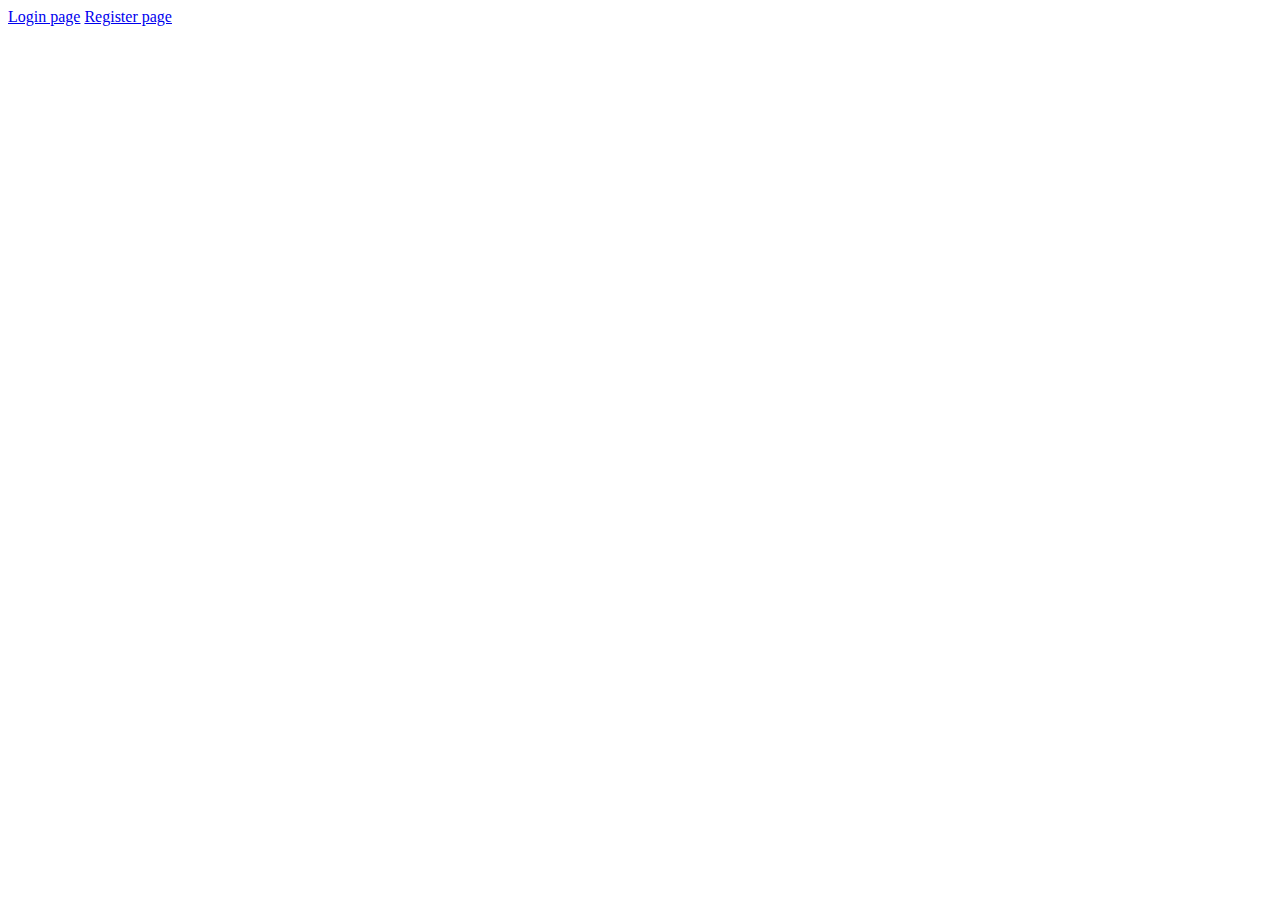
<file: index.html>
<!DOCTYPE html>
<html lang="en">
  <head>
    <meta charset="UTF-8" />
    <meta http-equiv="X-UA-Compatible" content="IE=edge" />
    <meta name="viewport" content="width=device-width, initial-scale=1.0" />
    <title>Home</title>
  </head>
  <body>
    <a href="/login">Login page</a>
    <a href="/register">Register page</a>
    <script src="/script.js"></script>
  </body>
</html>
</file>
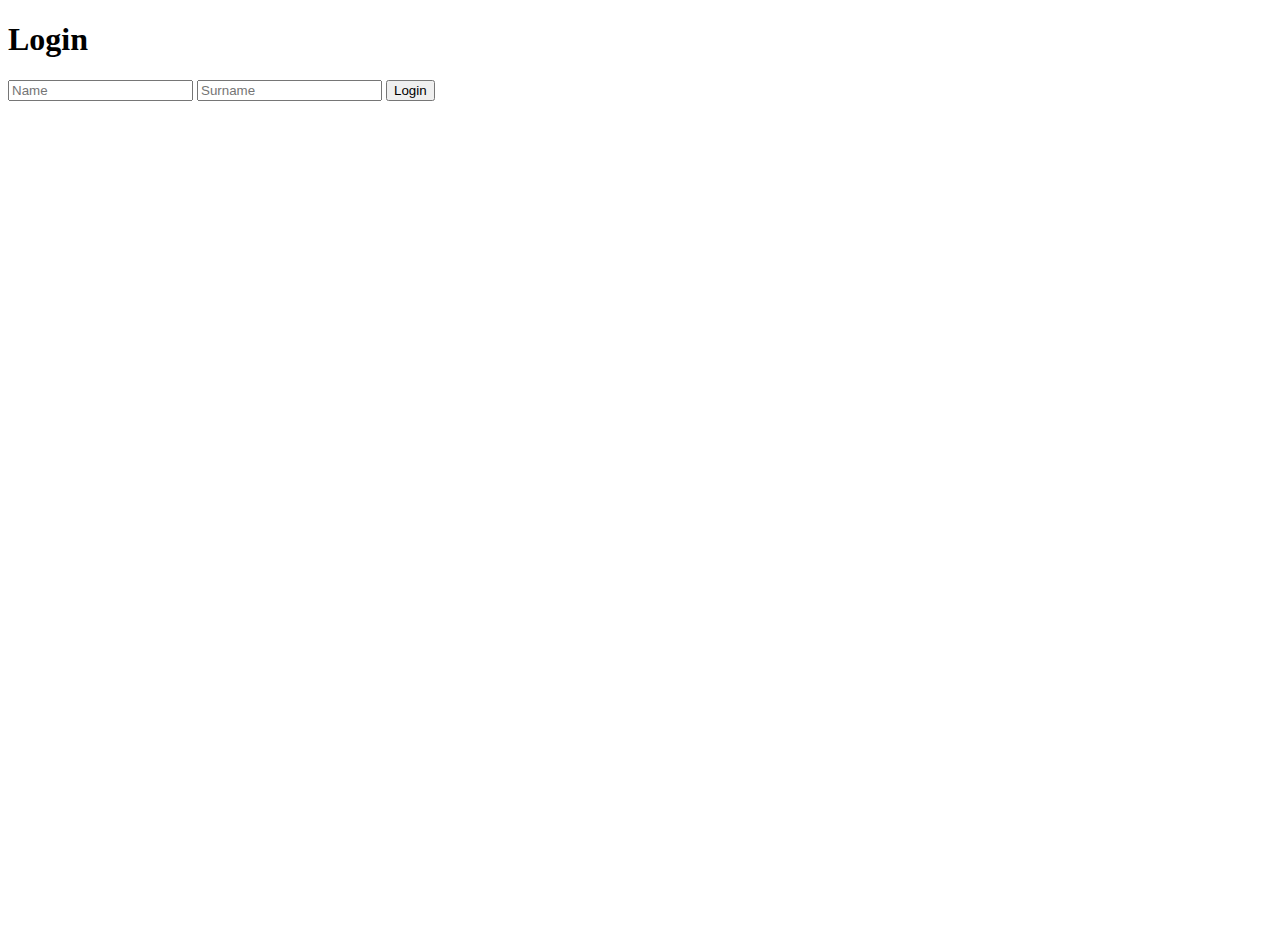
<file: login/index.html>
<!DOCTYPE html>
<html lang="en">
  <head>
    <meta charset="UTF-8" />
    <meta http-equiv="X-UA-Compatible" content="IE=edge" />
    <meta name="viewport" content="width=device-width, initial-scale=1.0" />
    <title>Document</title>
    <link rel="stylesheet" href="../style.css" />
  </head>
  <body>
    <h1>Login</h1>
    <form class="login-form">
      <input type="text" name="name" placeholder="Name" />
      <input type="text" name="surname" placeholder="Surname" />

      <button class="login">Login</button>
    </form>

    <div class="popup-auth-error">
      <button class="close-poup">Close</button>
      <h3>User not found</h3>
    </div>
    <script src="../script.js"></script>
    <script src="login.js"></script>
  </body>
</html>
</file>
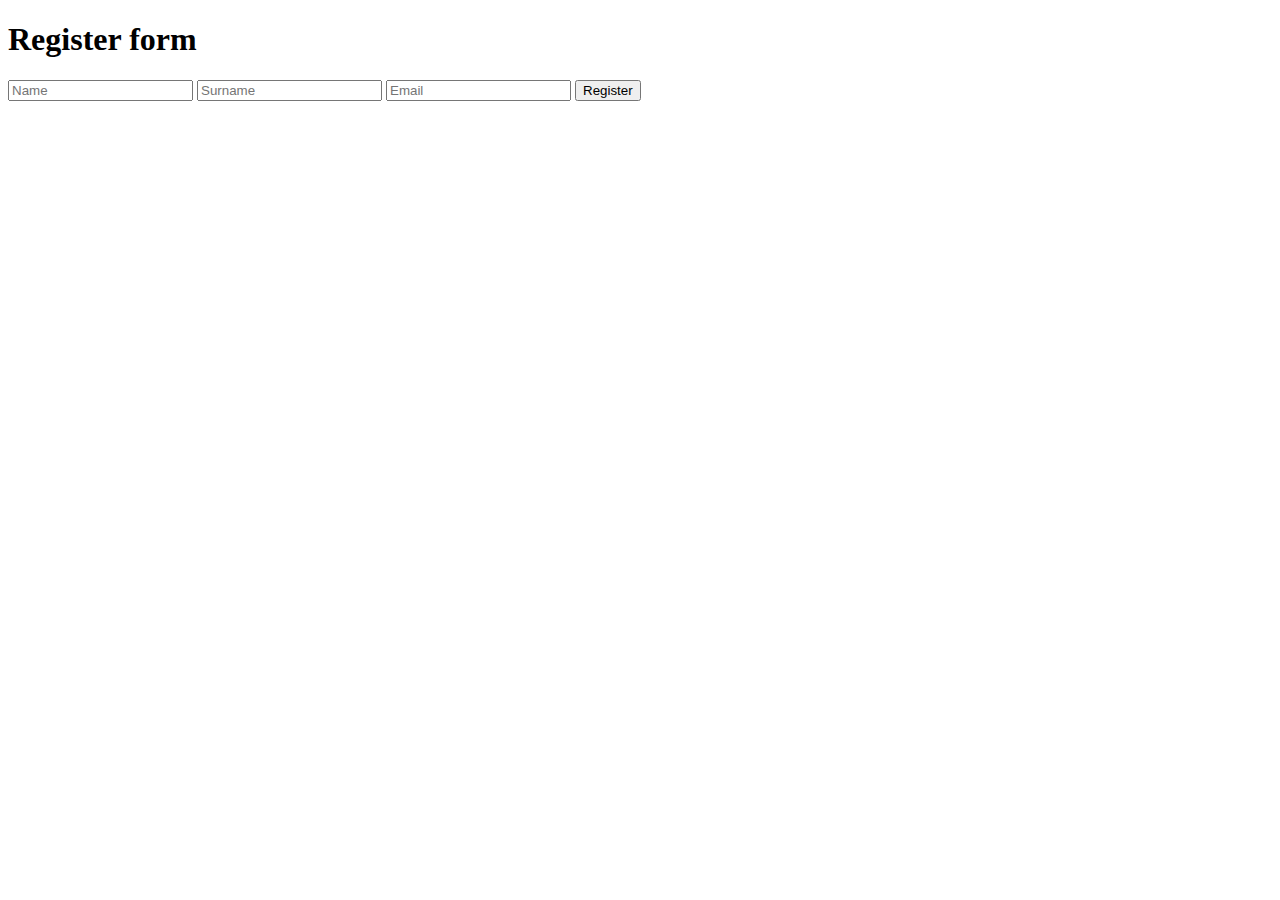
<file: register/index.html>
<!DOCTYPE html>
<html lang="en">
  <head>
    <meta charset="UTF-8" />
    <meta http-equiv="X-UA-Compatible" content="IE=edge" />
    <meta name="viewport" content="width=device-width, initial-scale=1.0" />
    <title>Document</title>
  </head>
  <body>
    <h1>Register form</h1>
    <form class="register-form">
      <input type="text" placeholder="Name" name="name" />
      <input type="text" placeholder="Surname" name="surname" />
      <input type="email" placeholder="Email" name="email" />

      <button class="register">Register</button>
    </form>

    <script src="../script.js"></script>
    <script src="register.js"></script>
  </body>
</html>
</file>
<file: style.css>
body {
  min-height: 100vh;
  position: relative;
}

.popup-auth-error {
  position: absolute;
  content: "";
  left: 0;
  right: 0;
  max-width: 300px;
  margin: 0 auto;
  display: none;
}

.close-poup:hover {
  cursor: pointer;
}
</file>
